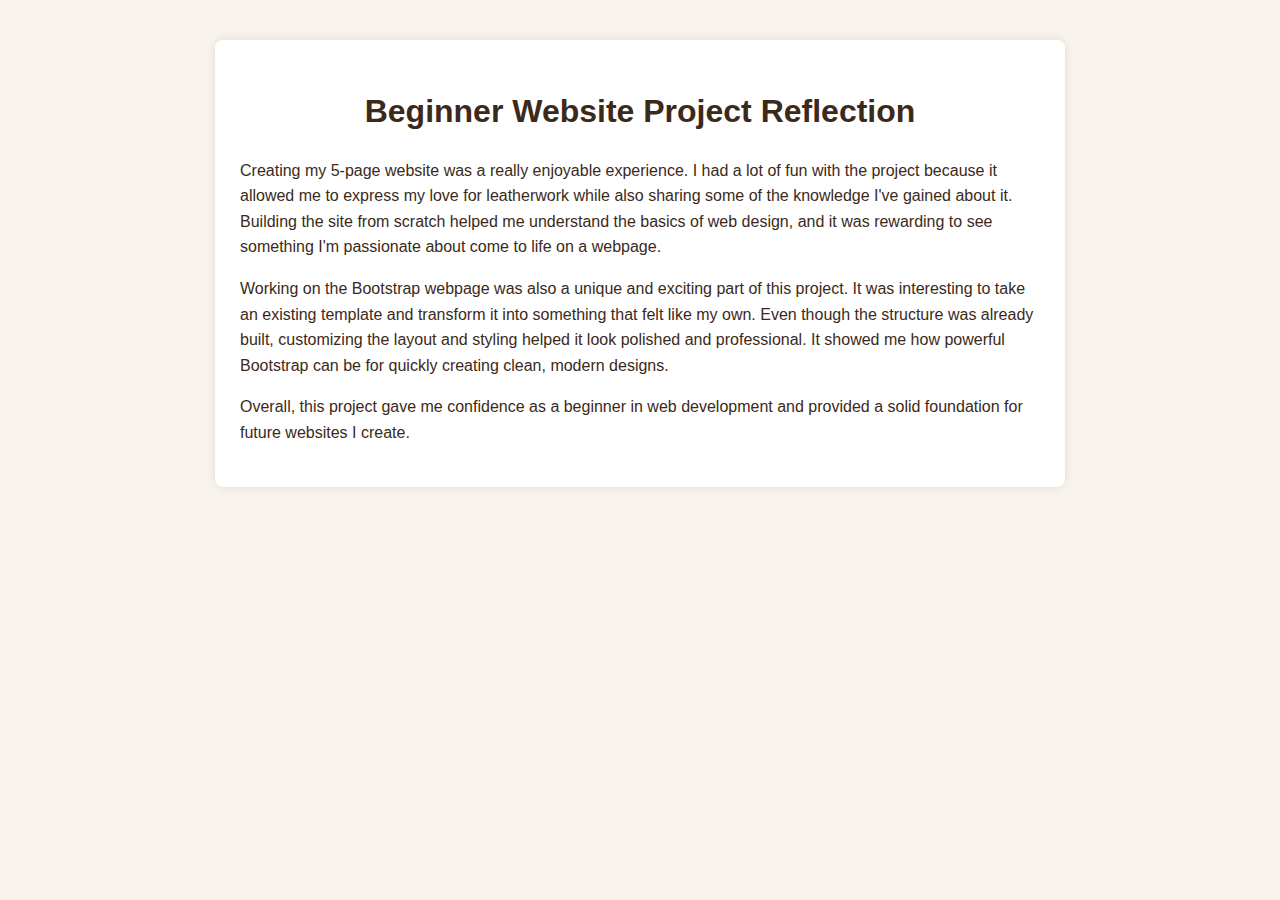
<file: portfolio/index.html>
<!DOCTYPE html>
<html lang="en">
<head>
    <meta charset="UTF-8">
    <title>Website Project Reflection</title>
    <style>
        body {
            font-family: Arial, sans-serif;
            margin: 40px;
            background-color: #f8f3ec;
            color: #3b2a1a;
            line-height: 1.6;
        }
        .container {
            max-width: 800px;
            margin: auto;
            background: white;
            padding: 25px;
            border-radius: 8px;
            box-shadow: 0 0 10px rgba(0,0,0,0.1);
        }
        h1 {
            text-align: center;
            margin-bottom: 20px;
        }
    </style>
</head>

<body>
    <div class="container">
        <h1>Beginner Website Project Reflection</h1>

        <p>
            Creating my 5-page website was a really enjoyable experience. I had a lot of fun with the project because it allowed me 
            to express my love for leatherwork while also sharing some of the knowledge I've gained about it. Building the site from 
            scratch helped me understand the basics of web design, and it was rewarding to see something I'm passionate about come 
            to life on a webpage.
        </p>

        <p>
            Working on the Bootstrap webpage was also a unique and exciting part of this project. It was interesting to take an 
            existing template and transform it into something that felt like my own. Even though the structure was already built, 
            customizing the layout and styling helped it look polished and professional. It showed me how powerful Bootstrap can be 
            for quickly creating clean, modern designs.
        </p>

        <p>
            Overall, this project gave me confidence as a beginner in web development and provided a solid foundation for future 
            websites I create.
        </p>
    </div>
</body>
</html>
</file>
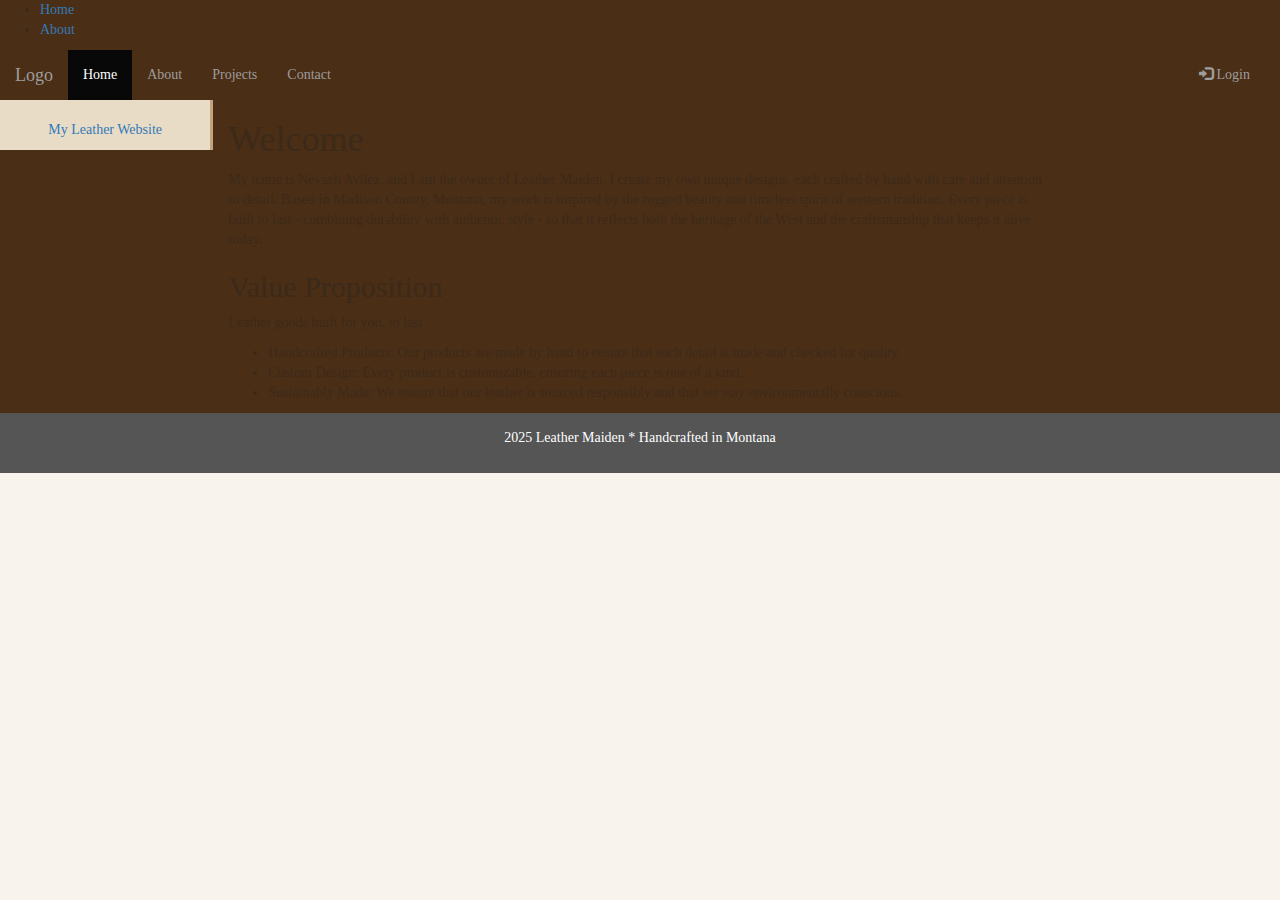
<file: project2-bootstrap/index.html>
<!DOCTYPE html>
<html lang="en">
<head>
  <title>Bootstrap Example</title>
  <meta charset="utf-8">
  <meta name="viewport" content="width=device-width, initial-scale=1">
  <link rel="stylesheet" href="https://maxcdn.bootstrapcdn.com/bootstrap/3.4.1/css/bootstrap.min.css">
  <script src="https://ajax.googleapis.com/ajax/libs/jquery/3.7.1/jquery.min.js"></script>
  <script src="https://maxcdn.bootstrapcdn.com/bootstrap/3.4.1/js/bootstrap.min.js"></script>

	<style>
		body {
			font-family: "Cinzel", serif;
			background-color: #f8f3ec;
			color: #3b2a1a;
	}
		
    .navbar {
      margin-bottom: 0;
      border-radius: 0;
		background-color: #4b2e16;
		border: none;
    }
    
    .sidenav {
      padding-top: 20px;
      background-color: #e8dcc7;
      height: 100%;
		border-right: 3px solid #c2a37e;
    }
    
    /* Set black background color, white text and some padding */
    footer {
      background-color: #555;
      color: white;
      padding: 15px;
    }
    
    /* On small screens, set height to 'auto' for sidenav and grid */
    @media screen and (max-width: 767px) {
      .sidenav {
        height: auto;
        padding: 15px;
      }
      .row.content {height:auto;} 
    }
  </style>
</head>
<body>

<nav class="navbar">
	<ul>
		<li><a href="index.html" class="active">Home</a></li>
		<li><a href="about.html">About</a></li>
	</ul>
				
<nav class="navbar navbar-inverse">
  <div class="container-fluid">
    <div class="navbar-header">
      <button type="button" class="navbar-toggle" data-toggle="collapse" data-target="#myNavbar">
        <span class="icon-bar"></span>
        <span class="icon-bar"></span>
        <span class="icon-bar"></span>                        
      </button>
      <a class="navbar-brand" href="#">Logo</a>
    </div>
    <div class="collapse navbar-collapse" id="myNavbar">
      <ul class="nav navbar-nav">
        <li class="active"><a href="#">Home</a></li>
        <li><a href="#">About</a></li>
        <li><a href="#">Projects</a></li>
        <li><a href="#">Contact</a></li>
      </ul>
      <ul class="nav navbar-nav navbar-right">
        <li><a href="#"><span class="glyphicon glyphicon-log-in"></span> Login</a></li>
      </ul>
    </div>
  </div>
</nav>
  
<div class="container-fluid text-center">    
  <div class="row content">
    <div class="col-sm-2 sidenav">
      <p><a href="https://navilez.github.io/MART145/project1_5page/index.html">My Leather Website</a></p>
    </div>
    <div class="col-sm-8 text-left"> 
      <h1>Welcome</h1>
      <p>My name is Nevaeh Avilez, and I am the owner of Leather Maiden. I create my own unique designs, each crafted by hand with care and attention to detail. Based in Madison County, Montana, my work is inspired by the rugged beauty and timeless spirit of western tradition. Every piece is built to last - combining durability with authentic style - so that it reflects both the heritage of the West and the craftsmanship that keeps it alive today. </p>
	 
	 <h2> Value Proposition </h2>
	 <p>Leather goods built for you, to last</p>
	 <ul>
		<li>Handcrafted Products: Our products are made by hand to ensure that each detail is made and checked for quality.</li>
		<li>Custom Design: Every product is customizable, ensuring each piece is one of a kind.</li>
		<li>Sustainably Made: We ensure that our leather is sourced responsibly and that we stay environmentally conscious. </li>
     </ul>
    
    </div>
      </div>
    </div>
  </div>
</div>

<footer class="container-fluid text-center">
  <p> 2025 Leather Maiden * Handcrafted in Montana </p>
</footer>

</body>
</html>
</file>
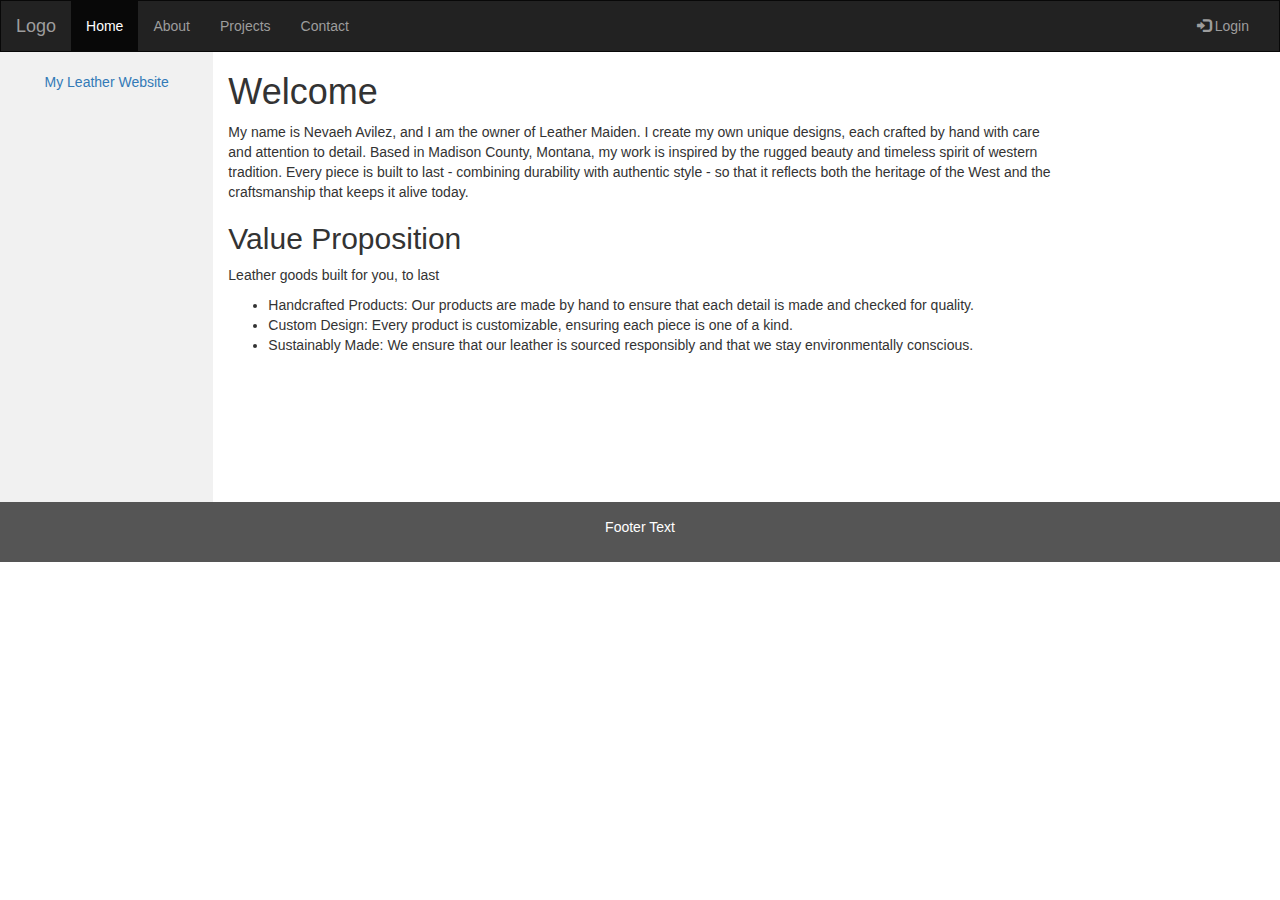
<file: bootstrap.html>
<!DOCTYPE html>
<html lang="en">
<head>
  <title>Bootstrap Example</title>
  <meta charset="utf-8">
  <meta name="viewport" content="width=device-width, initial-scale=1">
  <link rel="stylesheet" href="https://maxcdn.bootstrapcdn.com/bootstrap/3.4.1/css/bootstrap.min.css">
  <script src="https://ajax.googleapis.com/ajax/libs/jquery/3.7.1/jquery.min.js"></script>
  <script src="https://maxcdn.bootstrapcdn.com/bootstrap/3.4.1/js/bootstrap.min.js"></script>
  <style>
    /* Remove the navbar's default margin-bottom and rounded borders */ 
    .navbar {
      margin-bottom: 0;
      border-radius: 0;
    }
    
    /* Set height of the grid so .sidenav can be 100% (adjust as needed) */
    .row.content {height: 450px}
    
    /* Set gray background color and 100% height */
    .sidenav {
      padding-top: 20px;
      background-color: #f1f1f1;
      height: 100%;
    }
    
    /* Set black background color, white text and some padding */
    footer {
      background-color: #555;
      color: white;
      padding: 15px;
    }
    
    /* On small screens, set height to 'auto' for sidenav and grid */
    @media screen and (max-width: 767px) {
      .sidenav {
        height: auto;
        padding: 15px;
      }
      .row.content {height:auto;} 
    }
  </style>
</head>
<body>

<nav class="navbar navbar-inverse">
  <div class="container-fluid">
    <div class="navbar-header">
      <button type="button" class="navbar-toggle" data-toggle="collapse" data-target="#myNavbar">
        <span class="icon-bar"></span>
        <span class="icon-bar"></span>
        <span class="icon-bar"></span>                        
      </button>
      <a class="navbar-brand" href="#">Logo</a>
    </div>
    <div class="collapse navbar-collapse" id="myNavbar">
      <ul class="nav navbar-nav">
        <li class="active"><a href="#">Home</a></li>
        <li><a href="#">About</a></li>
        <li><a href="#">Projects</a></li>
        <li><a href="#">Contact</a></li>
      </ul>
      <ul class="nav navbar-nav navbar-right">
        <li><a href="#"><span class="glyphicon glyphicon-log-in"></span> Login</a></li>
      </ul>
    </div>
  </div>
</nav>
  
<div class="container-fluid text-center">    
  <div class="row content">
    <div class="col-sm-2 sidenav">
      <p><a href="https://navilez.github.io/MART145/project1_5page/index.html">My Leather Website</a></p>
    </div>
    <div class="col-sm-8 text-left"> 
      <h1>Welcome</h1>
      <p>My name is Nevaeh Avilez, and I am the owner of Leather Maiden. I create my own unique designs, each crafted by hand with care and attention to detail. Based in Madison County, Montana, my work is inspired by the rugged beauty and timeless spirit of western tradition. Every piece is built to last - combining durability with authentic style - so that it reflects both the heritage of the West and the craftsmanship that keeps it alive today. </p>
	 
	 <h2> Value Proposition </h2>
	 <p>Leather goods built for you, to last</p>
	 <ul>
		<li>Handcrafted Products: Our products are made by hand to ensure that each detail is made and checked for quality.</li>
		<li>Custom Design: Every product is customizable, ensuring each piece is one of a kind.</li>
		<li>Sustainably Made: We ensure that our leather is sourced responsibly and that we stay environmentally conscious. </li>
     </ul>
    
    </div>
      </div>
    </div>
  </div>
</div>

<footer class="container-fluid text-center">
  <p>Footer Text</p>
</footer>

</body>
</html>
</file>
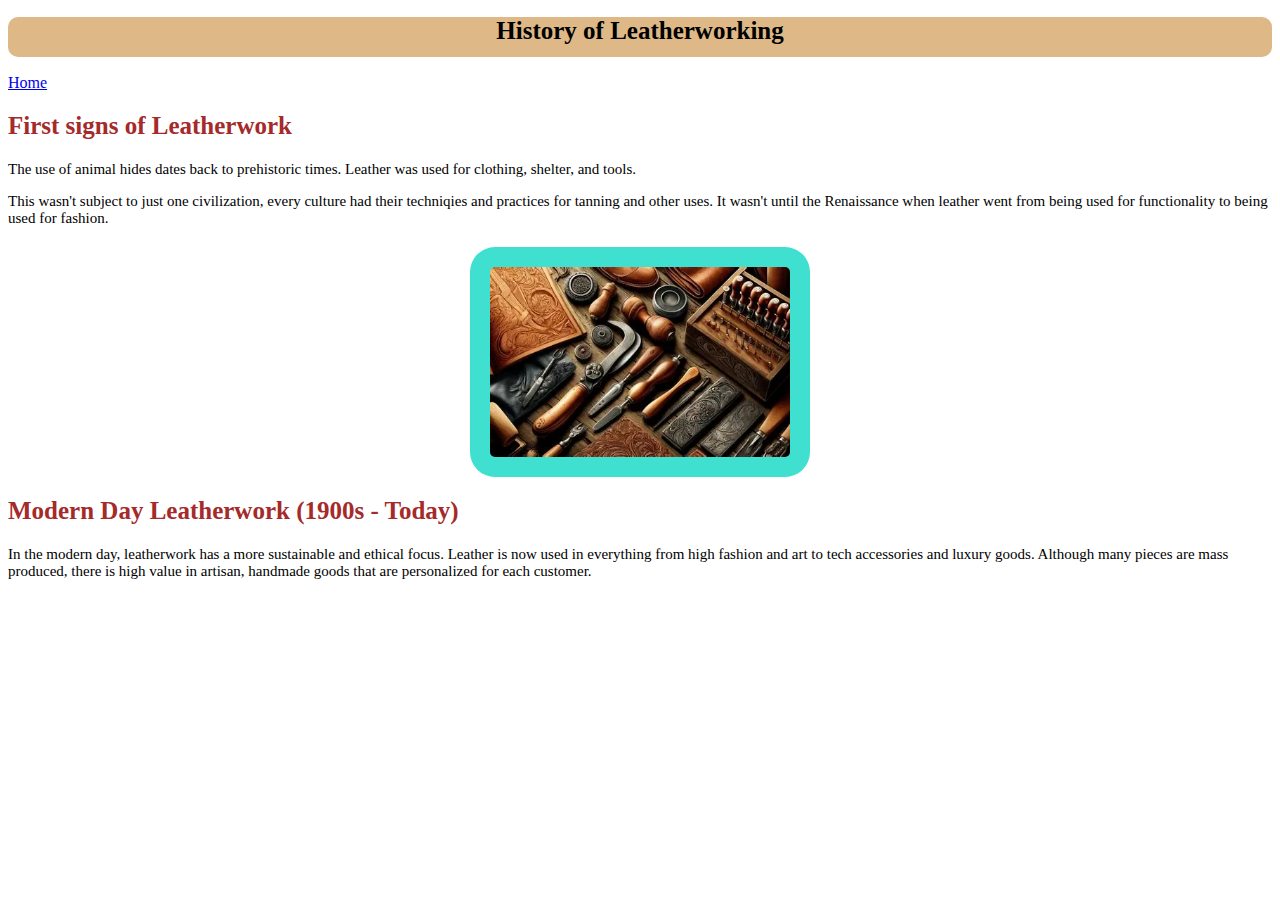
<file: history.html>
<!DOCTYPE html>
<html>
	<head>
		<title>History of Leatherworking</title>
		<link rel="stylesheet" href="styles.css">
	</head>

	<body>
		<h1>History of Leatherworking</h1>
		
			<a href="index.html" class="button">Home</a>
			
		<h2>First signs of Leatherwork</h2>
		<p>The use of animal hides dates back to prehistoric times. Leather was used for clothing, shelter, and tools.</p>
		<p>This wasn't subject to just one civilization, every culture had their techniqies and practices for tanning and other uses. It wasn't until the Renaissance when leather went from being used for functionality to being used for fashion.</p>
			<img src="history.jpg" alt="Picture showing leather tools, some used many years ago" style="display:block;margin:20px auto;max-width:300px;">
		
		<h2>Modern Day Leatherwork (1900s - Today)</h2>
		<p>In the modern day, leatherwork has a more sustainable and ethical focus. Leather is now used in everything from high fashion and art to tech accessories and luxury goods. Although many pieces are mass produced, there is high value in artisan, handmade goods that are personalized for each customer.</p>
			
	</body>
</html>
</file>
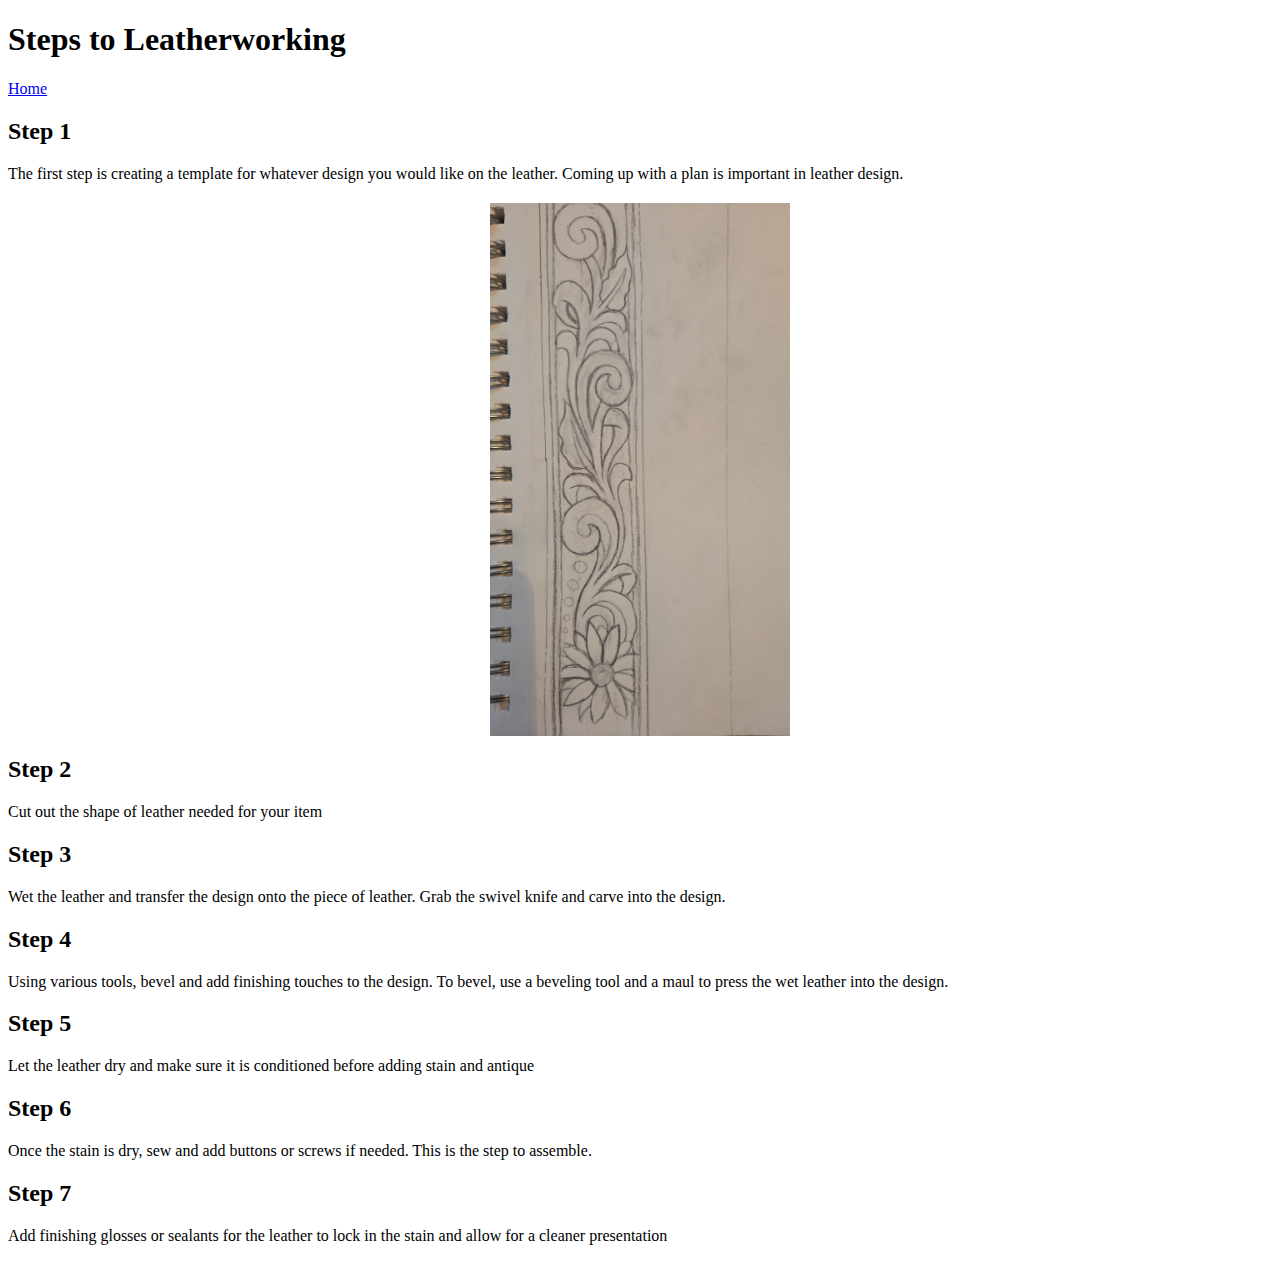
<file: steps.html>
<!DOCTYPE html>
<html>
	<head>
		<title>Steps to Leatherwork</title>
	</head>

	<body>
		<h1>Steps to Leatherworking</h1>
		
			<a href="index.html" class="button">Home</a>
	
		<h2>Step 1</h2>
		<p>The first step is creating a template for whatever design you would like on the leather. Coming up with a plan is important in leather design.</p>
		<img src="examplesketch.jpg" alt="An example of a template" style="display:block;margin:20px auto;max-width:300px;">
	
		<h2>Step 2</h2>
		<p>Cut out the shape of leather needed for your item</p>
	
		<h2>Step 3</h2>
		<p>Wet the leather and transfer the design onto the piece of leather. Grab the swivel knife and carve into the design.</p>
	
		<h2>Step 4</h2>
		<p>Using various tools, bevel and add finishing touches to the design. To bevel, use a beveling tool and a maul to press the wet leather into the design.</p>
	
		<h2>Step 5</h2>
		<p>Let the leather dry and make sure it is conditioned before adding stain and antique</p>
	
		<h2>Step 6</h2>
		<p>Once the stain is dry, sew and add buttons or screws if needed. This is the step to assemble.</p>
	
		<h2>Step 7</h2>
		<p>Add finishing glosses or sealants for the leather to lock in the stain and allow for a cleaner presentation</p>
	
	</body>
	
</html>
</file>
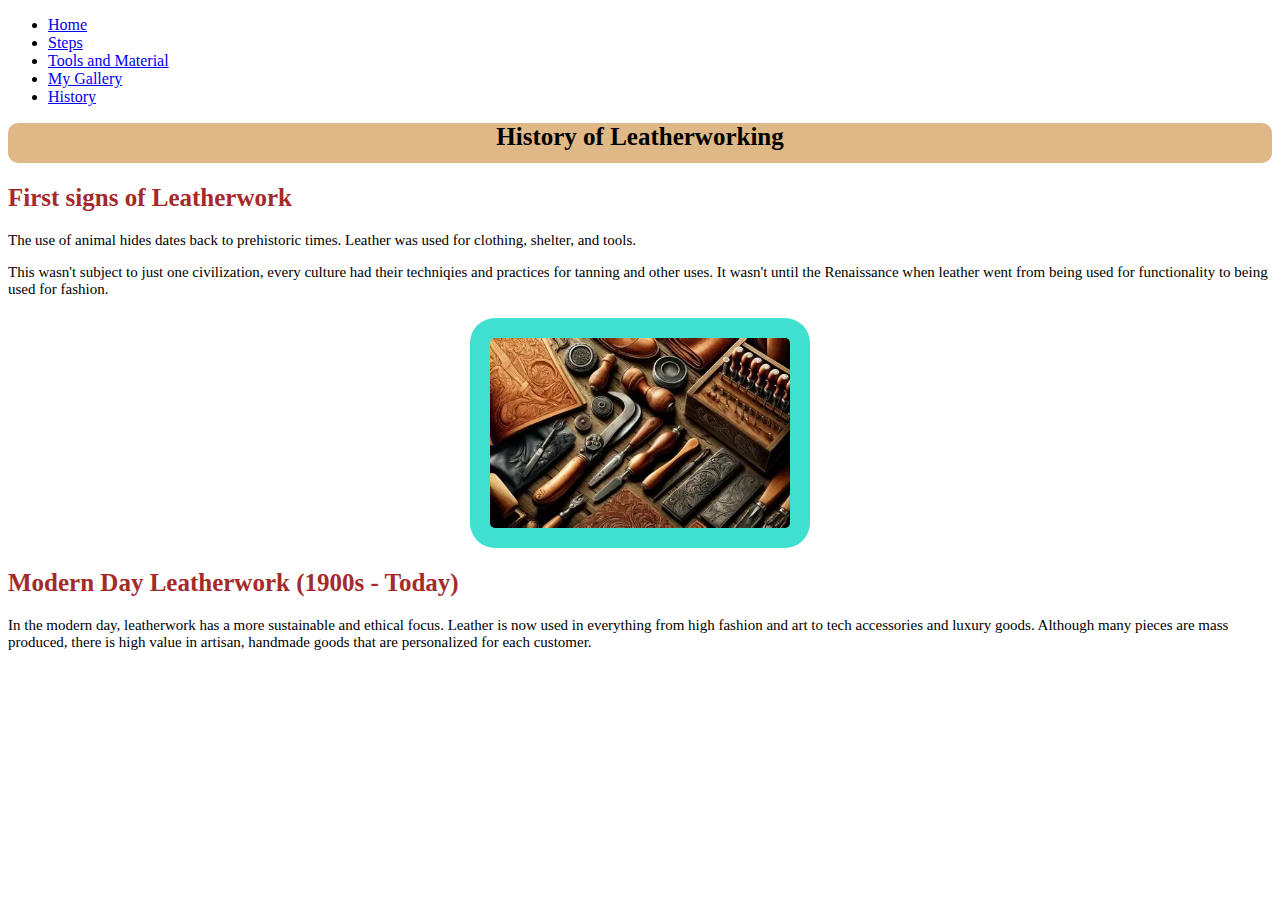
<file: project1_5page/history.html>
<!DOCTYPE html>
<html>
	<head>
		<title>History of Leatherworking</title>
		<link rel="stylesheet" href="styles.css">
	</head>

	<body>
		<nav class="navbar">
			<ul>
				<li><a href="index.html" class="active">Home</a></li>
				<li><a href="steps.html">Steps</a></li>
				<li><a href="toolsandmaterial.html">Tools and Material</a></li>
				<li><a href="gallery.html">My Gallery</a></li>
				<li><a href="history.html">History</a></li>
			</ul>
		</nav>
		
		<h1>History of Leatherworking</h1>
			
		<h2>First signs of Leatherwork</h2>
		<p>The use of animal hides dates back to prehistoric times. Leather was used for clothing, shelter, and tools.</p>
		<p>This wasn't subject to just one civilization, every culture had their techniqies and practices for tanning and other uses. It wasn't until the Renaissance when leather went from being used for functionality to being used for fashion.</p>
			<img src="images/history.jpg" alt="Picture showing leather tools, some used many years ago" style="display:block;margin:20px auto;max-width:300px;">
		
		<h2>Modern Day Leatherwork (1900s - Today)</h2>
		<p>In the modern day, leatherwork has a more sustainable and ethical focus. Leather is now used in everything from high fashion and art to tech accessories and luxury goods. Although many pieces are mass produced, there is high value in artisan, handmade goods that are personalized for each customer.</p>
			
	</body>

</html>
</file>
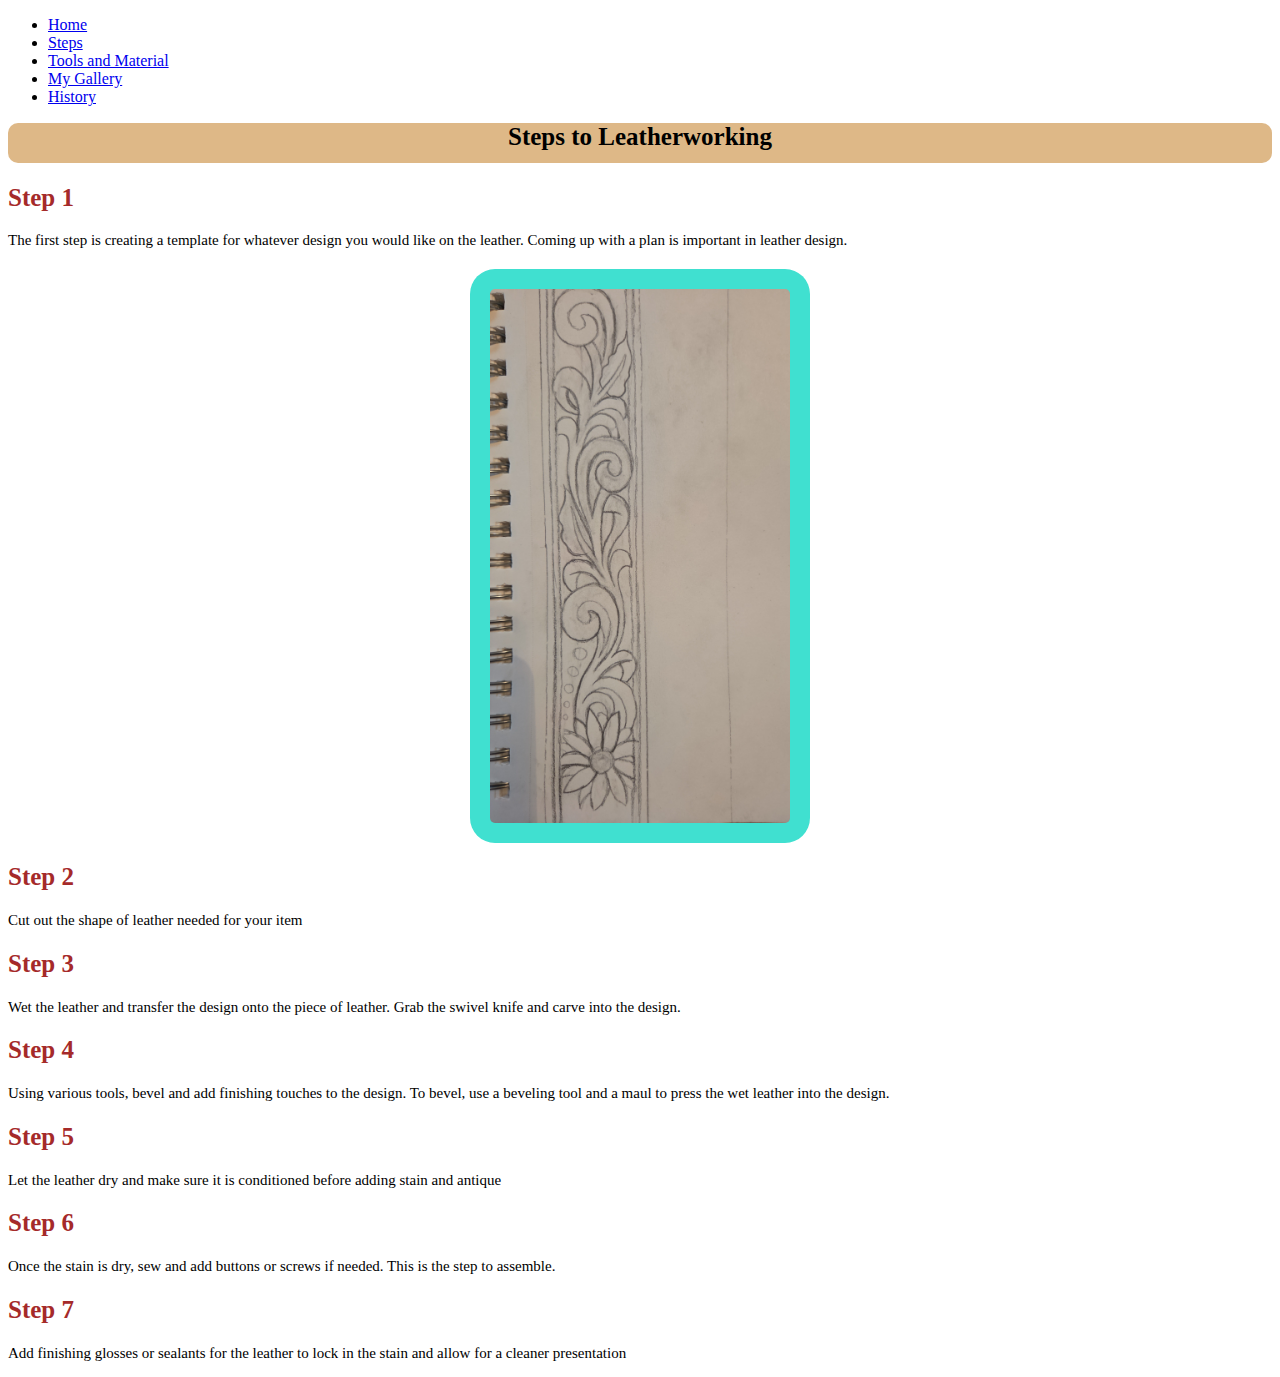
<file: project1_5page/steps.html>
<!DOCTYPE html>
<html>
	<head>
		<meta charset="UTF-8">
		<title>Steps to Leatherwork</title>
		<link rel="stylesheet" href="styles.css">
	</head>

	<body>
		<nav class="navbar">
			<ul>
				<li><a href="index.html" class="active">Home</a></li>
				<li><a href="steps.html">Steps</a></li>
				<li><a href="toolsandmaterial.html">Tools and Material</a></li>
				<li><a href="gallery.html">My Gallery</a></li>
				<li><a href="history.html">History</a></li>
			</ul>
		</nav>
		
		<h1>Steps to Leatherworking</h1>
	
		<h2>Step 1</h2>
		<p>The first step is creating a template for whatever design you would like on the leather. Coming up with a plan is important in leather design.</p>
		<img src="images/examplesketch.jpg" alt="An example of a template" style="display:block;margin:20px auto;max-width:300px;">
	
		<h2>Step 2</h2>
		<p>Cut out the shape of leather needed for your item</p>
	
		<h2>Step 3</h2>
		<p>Wet the leather and transfer the design onto the piece of leather. Grab the swivel knife and carve into the design.</p>
	
		<h2>Step 4</h2>
		<p>Using various tools, bevel and add finishing touches to the design. To bevel, use a beveling tool and a maul to press the wet leather into the design.</p>
	
		<h2>Step 5</h2>
		<p>Let the leather dry and make sure it is conditioned before adding stain and antique</p>
	
		<h2>Step 6</h2>
		<p>Once the stain is dry, sew and add buttons or screws if needed. This is the step to assemble.</p>
	
		<h2>Step 7</h2>
		<p>Add finishing glosses or sealants for the leather to lock in the stain and allow for a cleaner presentation</p>
	
	</body>
	
</html>
</file>
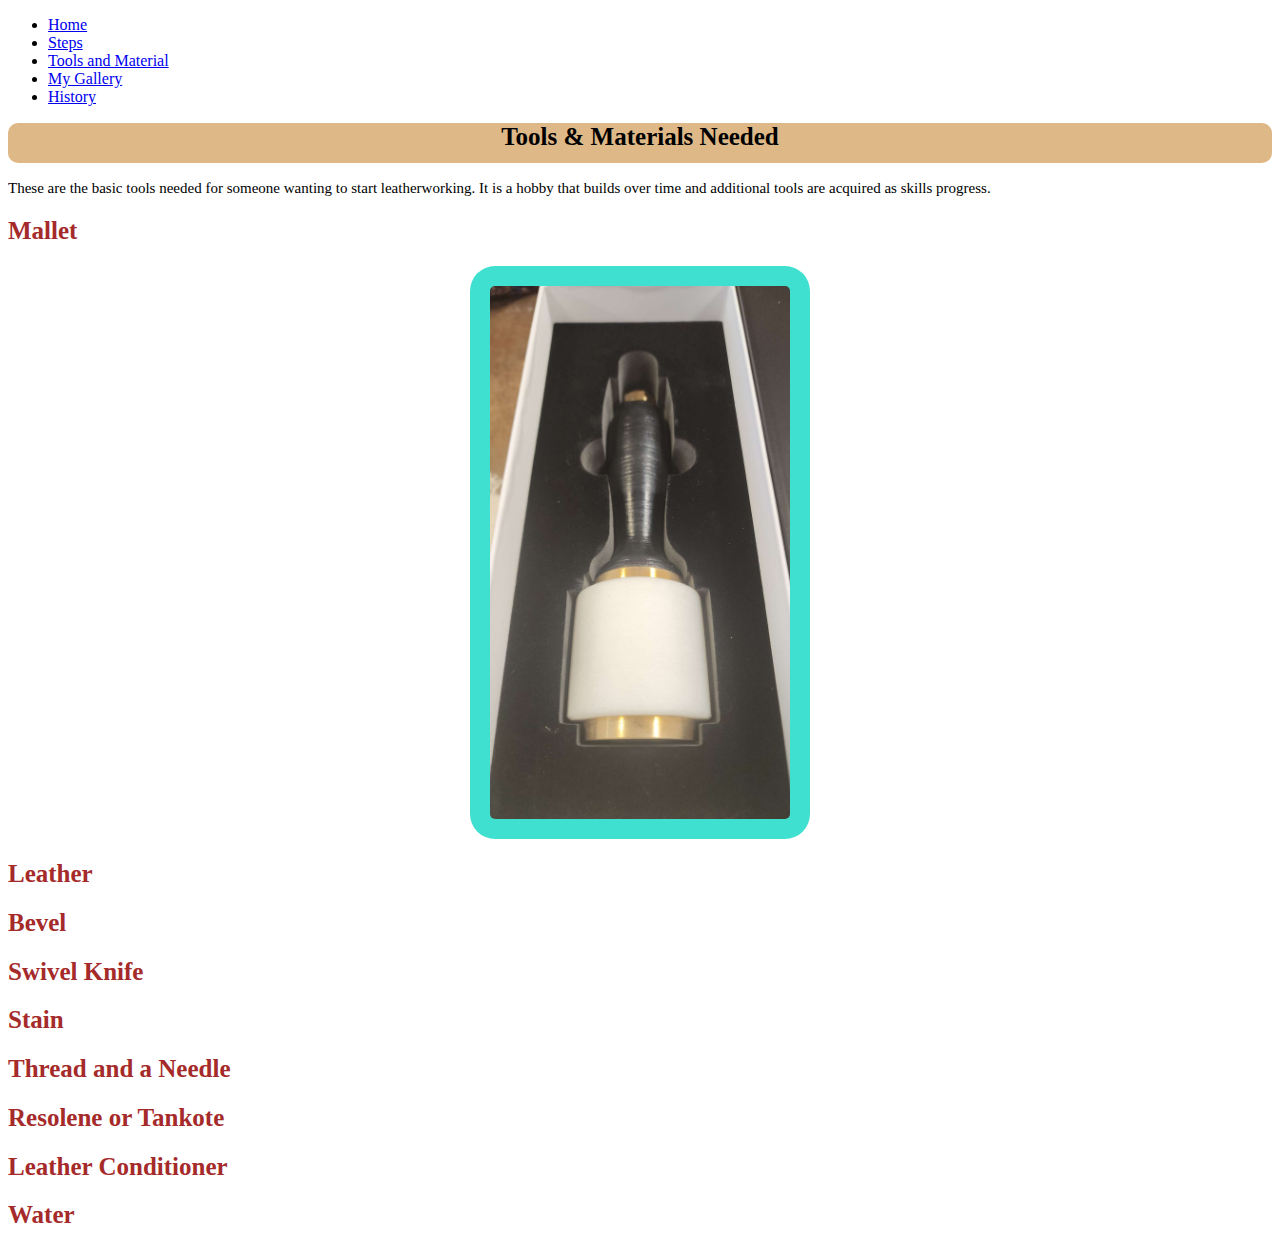
<file: project1_5page/toolsandmaterial.html>
<!DOCTYPE html>
<html>
	<head>
		<meta charset="UTF-8">
		<title>Tools & Materials Needed</title>
		<link rel="stylesheet" href="styles.css">
	</head>

	<body>
		<nav class="navbar">
			<ul>
				<li><a href="index.html" class="active">Home</a></li>
				<li><a href="steps.html">Steps</a></li>
				<li><a href="toolsandmaterial.html">Tools and Material</a></li>
				<li><a href="gallery.html">My Gallery</a></li>
				<li><a href="history.html">History</a></li>
			</ul>
		</nav>

		<div class="content">
			<h1>Tools & Materials Needed</h1>
		<p>These are the basic tools needed for someone wanting to start leatherworking. It is a hobby that builds over time and additional tools are acquired as skills progress.</p>
		
		<h2>Mallet</h2>
			<img src="images/leatherworkingmaul.jpg" alt="A maul used for beveling" style="display:block;margin:20px auto;max-width:300px;">
		<h2>Leather</h2>
			
		<h2>Bevel</h2>
			
		<h2>Swivel Knife</h2>
			
		<h2>Stain</h2>
			
		<h2>Thread and a Needle</h2>

		<h2>Resolene or Tankote</h2>
			
		<h2>Leather Conditioner</h2>
			
		<h2>Water</h2>
			
		</div>	
	</body>

</html>
</file>
<file: styles.css>
body {
	background-color: lightbeige-brown;
}

h1 {
	font-family: times new roman;
	font-size:  25px;
	color: dark brown;
	text-align: center;
	border:  1px black;
	background-color:  burlywood;
	height:  40px;
	border-radius:  10px;
}

h2 {
	font-size:  25px;
	color: brown;
	text-align: left;
}

p {
	font-family: times new roman;
	font-size: 15px;
}

img {
	border:  1px turquoise;
	border-radius: 25px;
	background: turquoise;
	padding: 20px;
}
</file>
<file: project1_5page/styles.css>
body {
	background-color: lightbeige-brown;
}

h1 {
	font-family: times new roman;
	font-size:  25px;
	color: dark brown;
	text-align: center;
	border:  1px black;
	background-color:  burlywood;
	height:  40px;
	border-radius:  10px;
}

h2 {
	font-size:  25px;
	color: brown;
	text-align: left;
}

p {
	font-family: times new roman;
	font-size: 15px;
}

img {
	border:  1px turquoise;
	border-radius: 25px;
	background: turquoise;
	padding: 20px;
}
</file>
